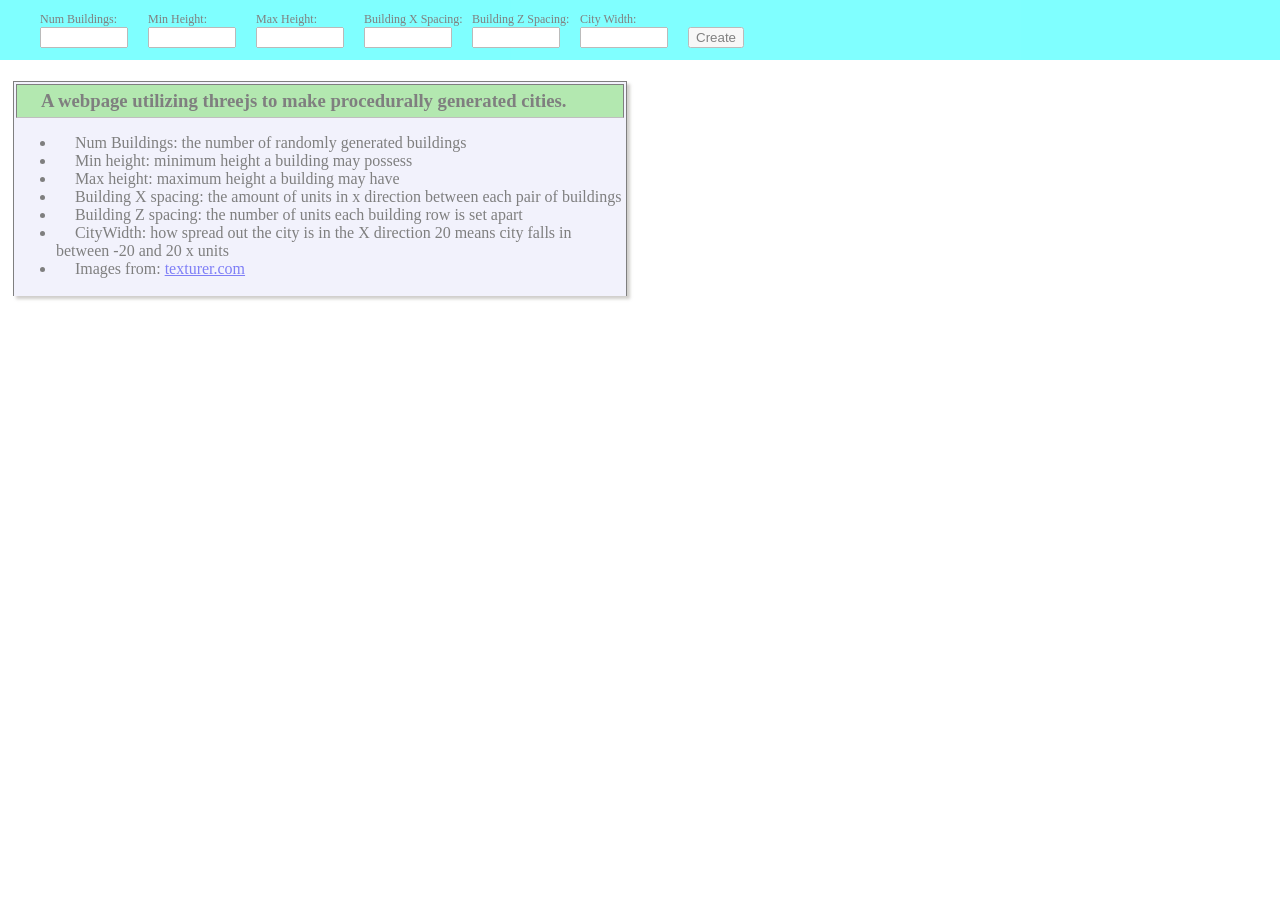
<file: index.html>
<!Doctype HTML>
<html lang="">
	<head>
		<title>City Builder</title>
		<link href="css/city.css" rel="stylesheet" type="text/css">
		<script src = "https://threejs.todoprogramming.org/threejs124/three.js"> </script>
		<script src = "js/TrackballControls.js"> </script>
		<script src = "js/cityBuilder.js"> </script>
		<script>

			const CDN = window.location.hostname === 'localhost' || window.location.hostname === '127.0.0.1'
				? ''
				: 'https://cdn.todoprogramming.org';

			const textures = [CDN + '/threejscity/buildTexture.jpg',
				CDN + '/threejscity/buildTexture2.jpg',
				CDN + '/threejscity/buildTexture3.jpg',
				CDN + '/threejscity/buildTexture4.jpg',
				CDN + '/threejscity/buildTexture5.jpg',
				CDN + '/threejscity/buildTexture6.jpg',
				CDN + '/threejscity/buildTexture7.jpg',
				CDN + '/threejscity/buildTexture8.jpg',
				CDN + '/threejscity/buildTexture9.jpg'];

			function start()
		{
			document.getElementById('numBuildings').value = buildCity.numBuildings
			document.getElementById('minHeight').value = buildCity.minHeight;
			document.getElementById('maxHeight').value = buildCity.maxHeight;
				document.getElementById('xSpacing').value = buildCity.buildingXSpacing;
				document.getElementById('zSpacing').value = buildCity.buildingZSpacing;
				document.getElementById('cityWidth').value = buildCity.cityWidth;
				buildCity.init();
				buildCity.create(buildCity.numBuildings,buildCity.minHeight,
					buildCity.maxHeight,buildCity.buildingXSpacing, buildCity.buildingZSpacing, buildCity.cityWidth, textures);

			window.addEventListener('onresize',
				function()
				{
					buildCity.camera.aspect = window.innerWidth / window.innerHeght;
					camera.updatProjectionMatrix();
					buildCity.renderer.setSize(window.innerWidth, window.innerHeight)
				});
		}
		function newCity()
		{
			 buildCity.numBuildings = parseInt(document.getElementById('numBuildings').value);
		   buildCity.minHeight =	parseInt(document.getElementById('minHeight').value);
			 buildCity.maxHeight = parseInt(document.getElementById('maxHeight').value);
			 buildCity.buildingXSpacing = parseInt(document.getElementById('xSpacing').value);
			 buildCity.buildingZSpacing = parseInt(document.getElementById('zSpacing').value);
				buildCity.cityWidth = parseInt(document.getElementById('cityWidth').value);
				document.getElementById('infoWrap').style.display = 'none';
				buildCity.clear();
				buildCity.create(buildCity.numBuildings,buildCity.minHeight,
					buildCity.maxHeight,buildCity.buildingXSpacing, buildCity.buildingZSpacing, buildCity.cityWidth, textures);
		}
		</script>
	</head>

	<body onload = "start();">
		<div id = "infoWrap">
			<article class = "post">
		<div class = "card">
			<h3> A webpage utilizing threejs to make procedurally generated cities. </h3>
				<ul>
					<li>Num Buildings: the number of randomly generated buildings</li>
					<li>Min height: minimum height a building may possess</li>
					<li>Max height: maximum height a building may have</li>
					<li>Building X spacing: the amount of units in x direction between each pair of buildings</li>
					<li>Building Z spacing: the number of units each building row is set apart</li>
					<li>CityWidth: how spread out the city is in the X direction 20 means city falls in between
						-20 and 20 x units</li>
						<li>Images from: <a href = "https://texturer.com/sub29/">texturer.com </a>
				</ul>
		</div>
		</article>
</div>

		<div class = "selector">
			<ul>
					<li>Num Buildings: <label for="numBuildings"></label><input type="text" class="box" id = "numBuildings"> </li>
					<li>Min Height: <label for="minHeight"></label><input class="box" id = "minHeight" value = "">  </li>
					<li>Max Height: <label for="maxHeight"></label><input class="box" id = "maxHeight">  </li>
					<li>Building X Spacing: <label for="xSpacing"></label><input class="box" id = "xSpacing"> </li>
					<li>Building Z Spacing: <label for="zSpacing"></label><input class="box" id ="zSpacing"> </li>
					<li>City Width: <label for="cityWidth"></label><input class="box" id ="cityWidth">  </li>
					<li><button onclick= "newCity();">Create</button></li>
			</ul>
				</div>

			<div id ="city"> </div>
	</body>
</html>
</file>
<file: css/city.css>
#city{
  width: 100%;
  height:100%;
  left:0px;
margin:0 auto;


}

.selector
{
  width: 100%;
  background-color: cyan;
  padding:0;
  margin:0;
  position:fixed;
  top:0px;
  left:0px;
  font-size: 12px;
  opacity:0.5;
  z-index: 10;
  transform: translateZ(0);
  -webkit-transform: translateZ(0);

}
.selector ul li
{
  display:inline-block;
  list-style-type:none;
  padding-right: 5px;
  width: 100px;

}
.box
{
width:80px;
}
.card h3{
border: 1px solid black;
background-color:green;
text-align: left;
}

.card {
padding:2px;
background-color:lavender;
position:left;
border:1px solid black;
border-bottom:none;
margin: 0px auto;
opacity:0.5;
box-shadow:  3px 3px 3px 0px #a19d97;
-webkit-box-shadow: 3px 3px 3px 0px #a19d97;
-moz-box-shadow:  3px 3px 3px 0px #a19d97;
text-indent: 5mm;
width:95%;

}

.card article
{
	text-align:left;

}


.card h3
{

	margin: 0;
}
.post h3{
	background-color:#69d162;
	margin: 0;
	border-bottom: 1px solid gray;
	padding: 5px;

}
.post{
  position:fixed;
  top:9%;
  left:0%;
  width:50%;
}
</file>
